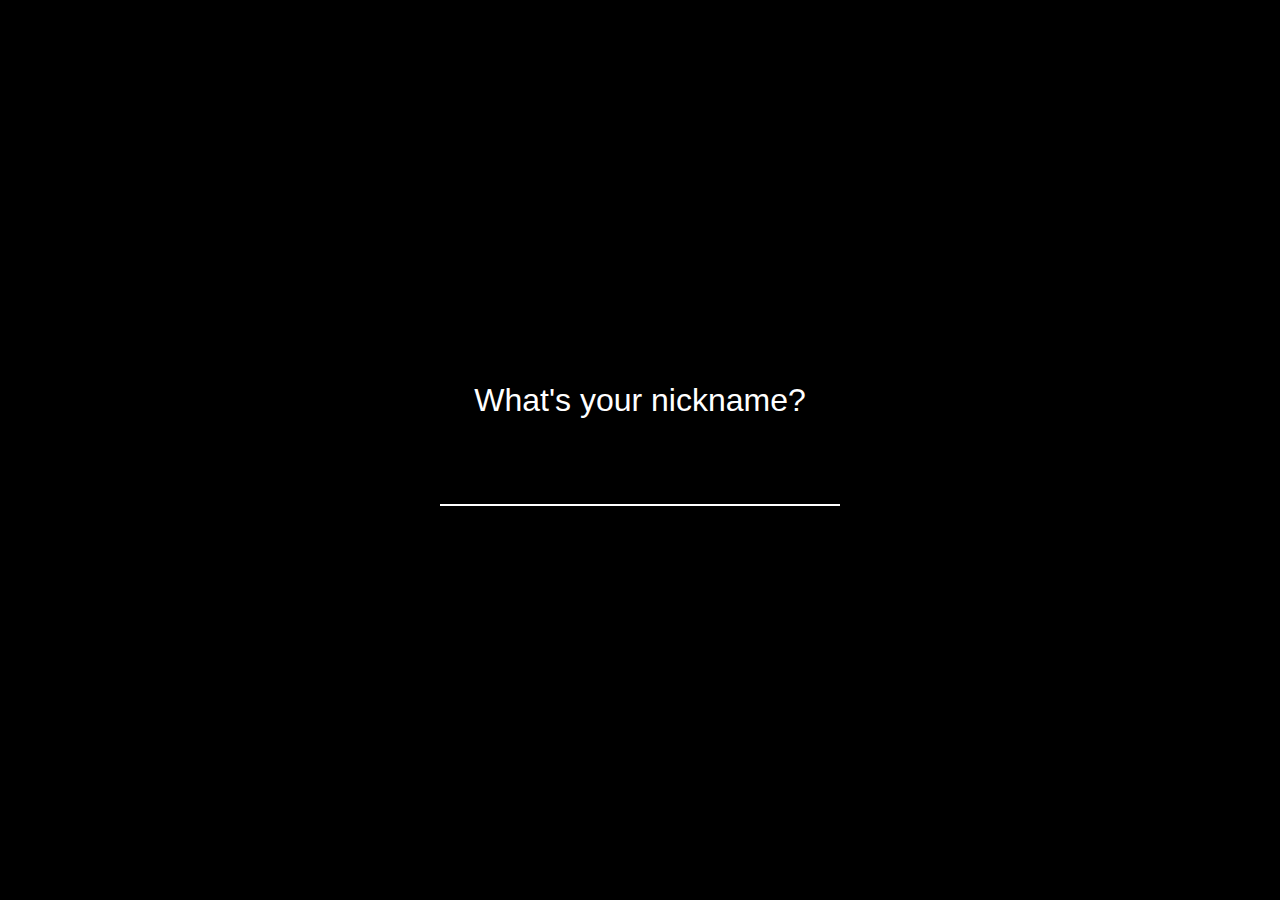
<file: web_client/index.html>
<!doctype html>
<html lang="en">

<head>
    <meta charset="UTF-8">
    <title>Socket.IO Chat Example</title>
    <link rel="stylesheet" href="style.css">
</head>

<body>
    <ul class="pages">
        <li class="chat page">
            <div class="chatArea">
                <ul class="messages"></ul>
            </div>
            <input class="inputMessage" placeholder="Type here..." />
        </li>
        <li class="login page">
            <div class="form">
                <h3 class="title">What's your nickname?</h3>
                <input class="usernameInput" type="text" maxlength="14" />
            </div>
        </li>
    </ul>

    <script src="https://code.jquery.com/jquery-1.10.2.min.js"></script>
    <script src="https://cdn.socket.io/4.8.0/socket.io.min.js"
        integrity="sha384-OoIbkvzsFFQAG88r+IqMAjyOtYDPGO0cqK5HF5Uosdy/zUEGySeAzytENMDynREd"
        crossorigin="anonymous"></script>
    <script src="main.js"></script>
</body>

</html>
</file>
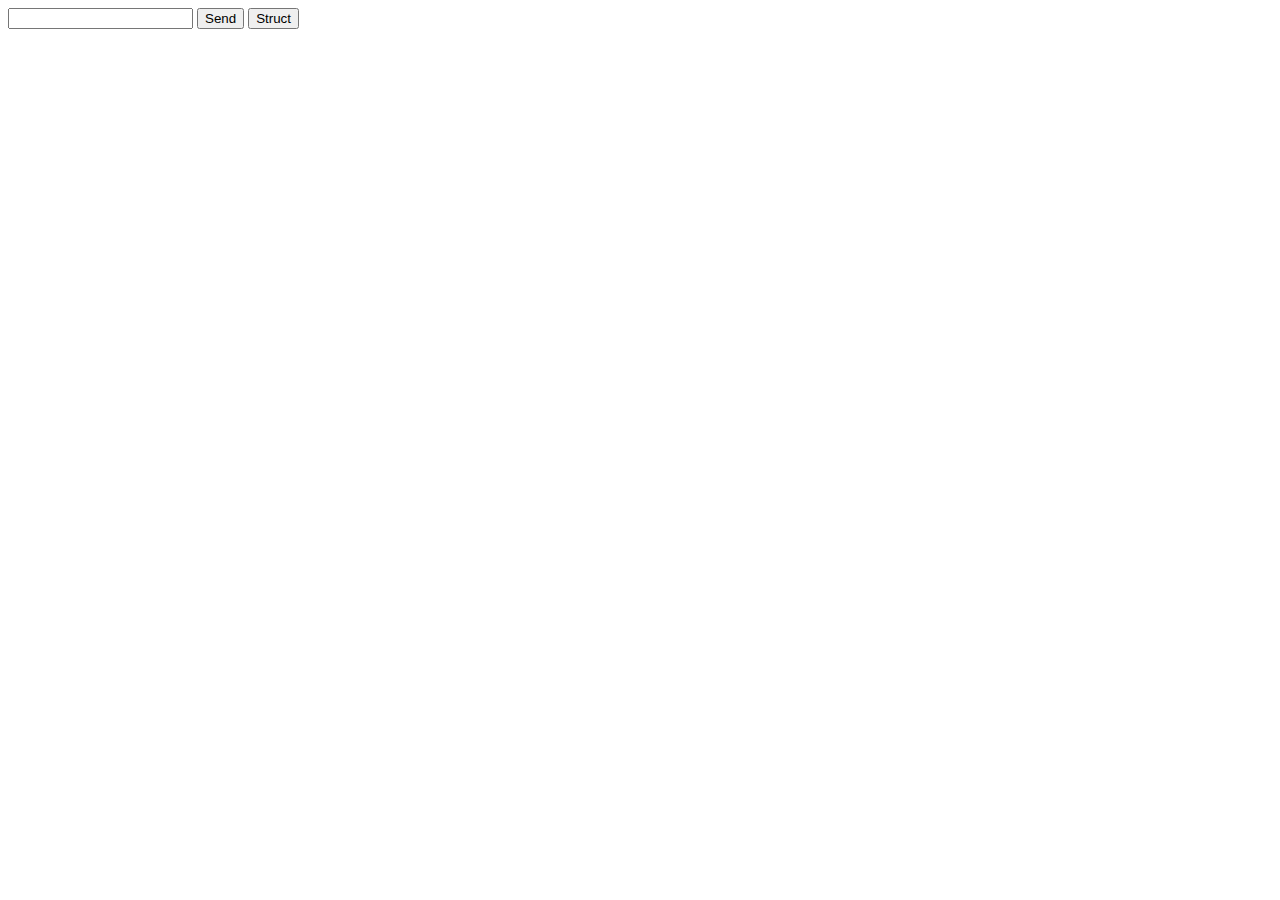
<file: web_client/testing.html>
<!doctype html>
<html lang="en">

<head>
    <meta charset="UTF-8">
    <title>Socket.IO Chat Example</title>
</head>

<body>
    <input type="text" id="input">
    <button id="send">Send</button>
    <button id="send_struct">Struct</button>

    <script src="https://code.jquery.com/jquery-1.10.2.min.js"></script>
    <script src="https://cdn.socket.io/4.8.0/socket.io.min.js"
        integrity="sha384-OoIbkvzsFFQAG88r+IqMAjyOtYDPGO0cqK5HF5Uosdy/zUEGySeAzytENMDynREd"
        crossorigin="anonymous"></script>
    <script src="testing.js"></script>
</body>

</html>
</file>
<file: web_client/style.css>
/* Fix user-agent */

* {
    box-sizing: border-box;
}

html {
    font-weight: 300;
    -webkit-font-smoothing: antialiased;
}

html,
input {
    font-family: 'HelveticaNeue-Light', 'Helvetica Neue Light', 'Helvetica Neue', Helvetica, Arial, 'Lucida Grande',
        sans-serif;
}

html,
body {
    height: 100%;
    margin: 0;
    padding: 0;
}

ul {
    list-style: none;
    word-wrap: break-word;
}

/* Pages */

.pages {
    height: 100%;
    margin: 0;
    padding: 0;
    width: 100%;
}

.page {
    height: 100%;
    position: absolute;
    width: 100%;
}

/* Login Page */

.login.page {
    background-color: #000;
}

.login.page .form {
    height: 100px;
    margin-top: -100px;
    position: absolute;

    text-align: center;
    top: 50%;
    width: 100%;
}

.login.page .form .usernameInput {
    background-color: transparent;
    border: none;
    border-bottom: 2px solid #fff;
    outline: none;
    padding-bottom: 15px;
    text-align: center;
    width: 400px;
}

.login.page .title {
    font-size: 200%;
}

.login.page .usernameInput {
    font-size: 200%;
    letter-spacing: 3px;
}

.login.page .title,
.login.page .usernameInput {
    color: #fff;
    font-weight: 100;
}

/* Chat page */

.chat.page {
    display: none;
}

/* Font */

.messages {
    font-size: 150%;
}

.inputMessage {
    font-size: 100%;
}

.log {
    color: gray;
    font-size: 70%;
    margin: 5px;
    text-align: center;
}

/* Messages */

.chatArea {
    height: 100%;
    padding-bottom: 60px;
}

.messages {
    height: 100%;
    margin: 0;
    overflow-y: scroll;
    padding: 10px 20px 10px 20px;
}

.message.typing .messageBody {
    color: gray;
}

.username {
    font-weight: 700;
    overflow: hidden;
    padding-right: 15px;
    text-align: right;
}

/* Input */

.inputMessage {
    border: 10px solid #000;
    bottom: 0;
    height: 60px;
    left: 0;
    outline: none;
    padding-left: 10px;
    position: absolute;
    right: 0;
    width: 100%;
}
</file>
